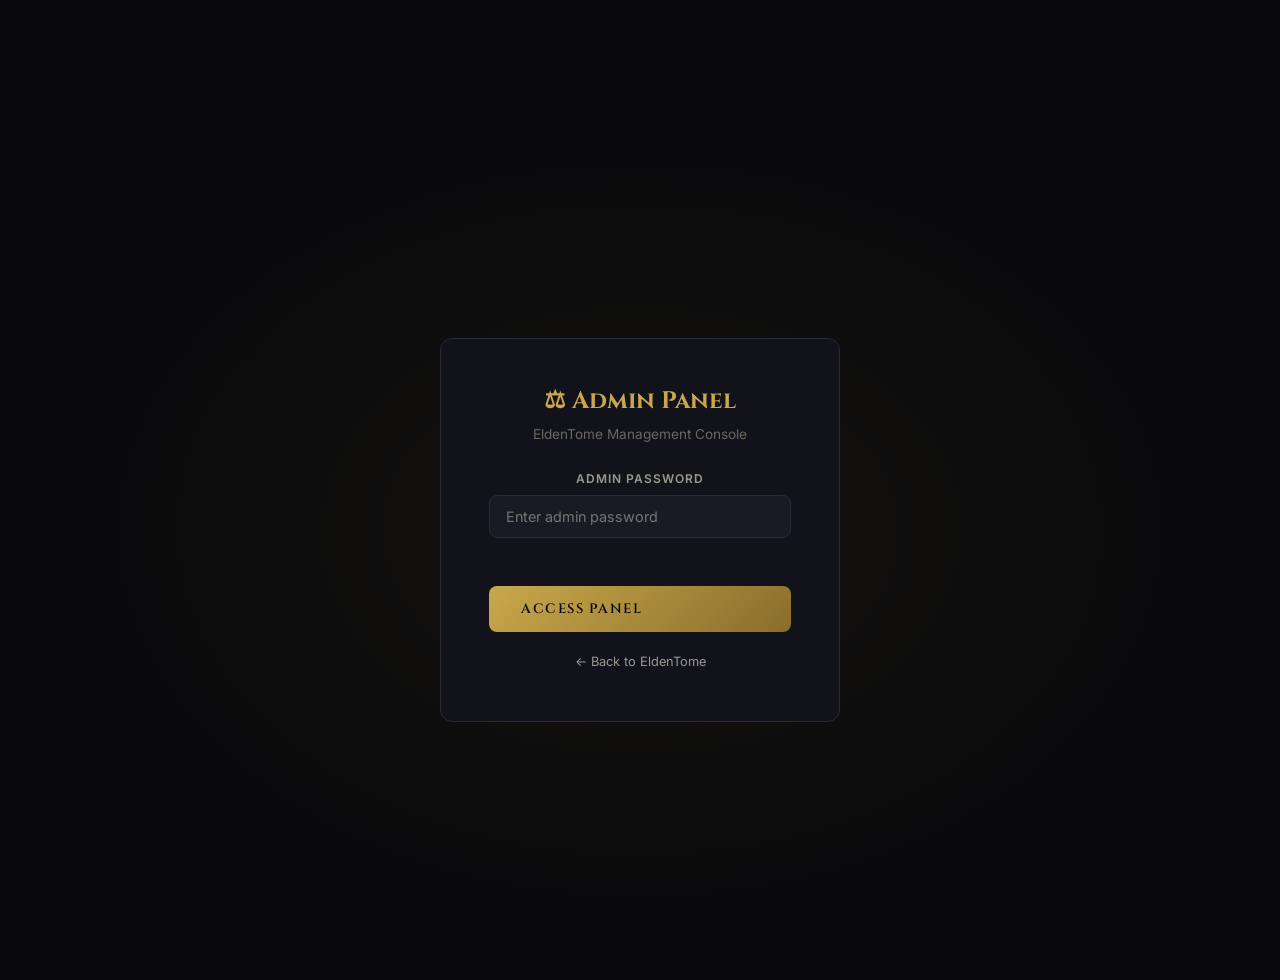
<file: admin.html>
<!DOCTYPE html>
<html lang="en">
<head>
    <meta charset="UTF-8">
    <meta name="viewport" content="width=device-width, initial-scale=1.0">
    <title>Admin — EldenTome</title>
    <link rel="stylesheet" href="style.css">
    <link href="https://fonts.googleapis.com/css2?family=Cinzel:wght@400;600;700;900&family=Inter:wght@300;400;500;600&display=swap" rel="stylesheet">
    <style>
        /* Admin-specific styles */
        .admin-body { padding-top: 80px; }
        .admin-login {
            min-height: 100vh;
            display: flex;
            align-items: center;
            justify-content: center;
            background: radial-gradient(ellipse at 50% 50%, rgba(201,168,76,0.06) 0%, transparent 60%), var(--dark);
        }
        .admin-login-box {
            background: var(--dark-card);
            border: 1px solid var(--dark-border);
            border-radius: var(--radius-lg);
            padding: 48px;
            max-width: 400px;
            width: 90%;
            text-align: center;
        }
        .admin-login-box h2 {
            font-size: 1.5rem;
            color: var(--gold);
            margin-bottom: 8px;
        }
        .admin-login-box p {
            font-size: 0.85rem;
            color: var(--text-dim);
            margin-bottom: 24px;
        }
        .admin-login-box .back-link {
            display: inline-block;
            margin-top: 20px;
            font-size: 0.8rem;
            color: var(--text-muted);
        }
        .admin-login-box .back-link:hover { color: var(--gold); }

        /* Admin dashboard */
        .admin-dashboard { display: none; }
        .admin-dashboard.active { display: block; }
        .admin-header {
            padding: 24px 0;
            border-bottom: 1px solid var(--dark-border);
            margin-bottom: 32px;
        }
        .admin-header h1 {
            font-size: 1.8rem;
            color: var(--gold);
        }
        .admin-header .admin-back {
            font-size: 0.85rem;
            color: var(--text-muted);
            margin-top: 8px;
        }
        .admin-header .admin-back a { color: var(--gold); }

        /* Stats cards */
        .admin-stats {
            display: grid;
            grid-template-columns: repeat(4, 1fr);
            gap: 16px;
            margin-bottom: 40px;
        }
        .admin-stat-card {
            background: var(--dark-surface);
            border: 1px solid var(--dark-border);
            border-radius: var(--radius-lg);
            padding: 24px;
            text-align: center;
        }
        .admin-stat-card .stat-val {
            font-family: 'Cinzel', serif;
            font-size: 2.5rem;
            font-weight: 700;
            color: var(--gold);
        }
        .admin-stat-card .stat-label {
            font-size: 0.75rem;
            color: var(--text-dim);
            text-transform: uppercase;
            letter-spacing: 1px;
            margin-top: 4px;
        }

        /* Admin tabs */
        .admin-tabs {
            display: flex;
            gap: 8px;
            margin-bottom: 24px;
            flex-wrap: wrap;
        }
        .admin-tab-btn {
            padding: 10px 20px;
            background: var(--dark-surface);
            border: 1px solid var(--dark-border);
            border-radius: var(--radius);
            color: var(--text-muted);
            font-size: 0.8rem;
            font-weight: 600;
            cursor: pointer;
            transition: all var(--transition);
        }
        .admin-tab-btn:hover, .admin-tab-btn.active {
            border-color: var(--gold);
            color: var(--gold);
            background: rgba(201,168,76,0.08);
        }
        .admin-tab-content { display: none; }
        .admin-tab-content.active { display: block; }

        /* Tables */
        .admin-table {
            width: 100%;
            border-collapse: collapse;
            background: var(--dark-surface);
            border: 1px solid var(--dark-border);
            border-radius: var(--radius-lg);
            overflow: hidden;
        }
        .admin-table th {
            background: var(--dark-card);
            padding: 12px 16px;
            text-align: left;
            font-size: 0.7rem;
            font-weight: 600;
            color: var(--gold);
            text-transform: uppercase;
            letter-spacing: 1px;
            border-bottom: 1px solid var(--dark-border);
        }
        .admin-table td {
            padding: 12px 16px;
            font-size: 0.82rem;
            color: var(--text-muted);
            border-bottom: 1px solid var(--dark-border);
            vertical-align: middle;
        }
        .admin-table tr:last-child td { border-bottom: none; }
        .admin-table tr:hover td { background: rgba(201,168,76,0.03); }
        .admin-table .actions { white-space: nowrap; }
        .admin-table .actions button {
            padding: 4px 10px;
            font-size: 0.7rem;
            border-radius: var(--radius);
            border: 1px solid var(--dark-border);
            background: var(--dark-card);
            color: var(--text-muted);
            cursor: pointer;
            margin-right: 4px;
            transition: all var(--transition);
        }
        .admin-table .actions button:hover { border-color: var(--gold); color: var(--gold); }
        .admin-table .actions button.danger:hover { border-color: #e57373; color: #e57373; }
        .admin-table .badge {
            display: inline-block;
            padding: 2px 8px;
            border-radius: 10px;
            font-size: 0.65rem;
            font-weight: 600;
            text-transform: uppercase;
        }
        .badge-banned { background: rgba(229,115,115,0.2); color: #e57373; }
        .badge-active { background: rgba(76,175,80,0.2); color: #4caf50; }
        .badge-resolved { background: rgba(76,175,80,0.2); color: #4caf50; }
        .badge-pending { background: rgba(255,152,0,0.2); color: #ff9800; }

        /* Admin form */
        .admin-form-row {
            display: grid;
            grid-template-columns: 1fr 1fr;
            gap: 12px;
        }

        /* Empty state */
        .admin-empty {
            text-align: center;
            padding: 40px;
            color: var(--text-dim);
            font-size: 0.9rem;
        }

        /* Responsive */
        @media (max-width: 768px) {
            .admin-stats { grid-template-columns: repeat(2, 1fr); }
            .admin-table { font-size: 0.75rem; }
            .admin-table th, .admin-table td { padding: 8px 10px; }
            .admin-form-row { grid-template-columns: 1fr; }
        }
        @media (max-width: 480px) {
            .admin-stats { grid-template-columns: 1fr; }
        }
    </style>
</head>
<body class="admin-body">

    <!-- Admin Login -->
    <div class="admin-login" id="adminLogin">
        <div class="admin-login-box">
            <h2>&#9878; Admin Panel</h2>
            <p>EldenTome Management Console</p>
            <div class="form-group">
                <label>Admin Password</label>
                <input type="password" id="adminPassword" placeholder="Enter admin password" onkeypress="if(event.key==='Enter')adminSignIn()">
            </div>
            <div class="form-error" id="adminError"></div>
            <button class="btn btn-primary" style="width:100%;" onclick="adminSignIn()">Access Panel</button>
            <a href="index.html" class="back-link">&larr; Back to EldenTome</a>
        </div>
    </div>

    <!-- Admin Dashboard -->
    <div class="admin-dashboard" id="adminDashboard">
        <nav class="navbar" style="background:var(--dark-card);border-bottom:1px solid var(--dark-border);">
            <div class="nav-container">
                <a href="index.html" class="nav-logo">&#9878; EldenTome Admin</a>
                <div style="display:flex;gap:12px;align-items:center;">
                    <a href="index.html" class="btn btn-sm btn-outline">View Site</a>
                    <button class="btn btn-sm" onclick="adminSignOut()" style="background:var(--dark-surface);color:var(--text-muted);border:1px solid var(--dark-border);">Sign Out</button>
                </div>
            </div>
        </nav>

        <div class="container" style="padding-top:24px;">
            <div class="admin-header">
                <h1>Dashboard</h1>
                <p class="admin-back"><a href="index.html">&larr; EldenTome</a> &middot; Management Console</p>
            </div>

            <!-- Stats -->
            <div class="admin-stats">
                <div class="admin-stat-card">
                    <div class="stat-val" id="statUsers">0</div>
                    <div class="stat-label">Registered Users</div>
                </div>
                <div class="admin-stat-card">
                    <div class="stat-val" id="statGuides">0</div>
                    <div class="stat-label">Community Guides</div>
                </div>
                <div class="admin-stat-card">
                    <div class="stat-val" id="statComments">0</div>
                    <div class="stat-label">Comments</div>
                </div>
                <div class="admin-stat-card">
                    <div class="stat-val" id="statFeedback">0</div>
                    <div class="stat-label">Feedback</div>
                </div>
            </div>

            <!-- Admin Tabs -->
            <div class="admin-tabs">
                <button class="admin-tab-btn active" onclick="switchAdminTab('users')">Users</button>
                <button class="admin-tab-btn" onclick="switchAdminTab('guides')">Guides</button>
                <button class="admin-tab-btn" onclick="switchAdminTab('comments')">Comments</button>
                <button class="admin-tab-btn" onclick="switchAdminTab('feedback')">Feedback</button>
            </div>

            <!-- Users Tab -->
            <div class="admin-tab-content active" id="adminTab-users">
                <table class="admin-table" id="usersTable">
                    <thead>
                        <tr>
                            <th>Nickname</th>
                            <th>Email</th>
                            <th>Status</th>
                            <th>Joined</th>
                            <th class="actions">Actions</th>
                        </tr>
                    </thead>
                    <tbody id="usersBody"></tbody>
                </table>
                <div class="admin-empty" id="usersEmpty">No registered users yet.</div>
            </div>

            <!-- Guides Tab -->
            <div class="admin-tab-content" id="adminTab-guides">
                <table class="admin-table" id="guidesTable">
                    <thead>
                        <tr>
                            <th>Title</th>
                            <th>Author</th>
                            <th>Category</th>
                            <th>Date</th>
                            <th class="actions">Actions</th>
                        </tr>
                    </thead>
                    <tbody id="guidesBody"></tbody>
                </table>
                <div class="admin-empty" id="guidesEmpty">No community guides yet.</div>
            </div>

            <!-- Comments Tab -->
            <div class="admin-tab-content" id="adminTab-comments">
                <table class="admin-table" id="commentsTable">
                    <thead>
                        <tr>
                            <th>Author</th>
                            <th>Content</th>
                            <th>Date</th>
                            <th class="actions">Actions</th>
                        </tr>
                    </thead>
                    <tbody id="commentsBody"></tbody>
                </table>
                <div class="admin-empty" id="commentsEmpty">No comments yet.</div>
            </div>

            <!-- Feedback Tab -->
            <div class="admin-tab-content" id="adminTab-feedback">
                <table class="admin-table" id="feedbackTable">
                    <thead>
                        <tr>
                            <th>Name</th>
                            <th>Category</th>
                            <th>Message</th>
                            <th>Status</th>
                            <th class="actions">Actions</th>
                        </tr>
                    </thead>
                    <tbody id="feedbackBody"></tbody>
                </table>
                <div class="admin-empty" id="feedbackEmpty">No feedback yet.</div>
            </div>
        </div>
    </div>

    <script src="firebase-config.js"></script>
    <script>
        // ========== ADMIN AUTH ==========
        const ADMIN_PASSWORD = 'admin123';

        function adminSignIn() {
            const pw = document.getElementById('adminPassword').value;
            if (pw === ADMIN_PASSWORD) {
                sessionStorage.setItem('et_admin', 'true');
                showDashboard();
            } else {
                document.getElementById('adminError').textContent = 'Incorrect password.';
            }
        }

        function adminSignOut() {
            sessionStorage.removeItem('et_admin');
            location.reload();
        }

        function showDashboard() {
            document.getElementById('adminLogin').style.display = 'none';
            document.getElementById('adminDashboard').classList.add('active');
            loadAdminData();
        }

        // Check session on load
        if (sessionStorage.getItem('et_admin') === 'true') {
            showDashboard();
        }

        // ========== ADMIN TABS ==========
        function switchAdminTab(tab) {
            document.querySelectorAll('.admin-tab-btn').forEach(b => b.classList.remove('active'));
            document.querySelectorAll('.admin-tab-content').forEach(c => c.classList.remove('active'));
            event.target.classList.add('active');
            document.getElementById('adminTab-' + tab).classList.add('active');
        }

        // ========== LOAD DATA ==========
        function loadAdminData() {
            loadUsers();
            loadAdminGuides();
            loadAdminComments();
            loadAdminFeedback();
        }

        function loadUsers() {
            const users = LocalDB.getUsers();
            document.getElementById('statUsers').textContent = users.length;
            const body = document.getElementById('usersBody');
            const empty = document.getElementById('usersEmpty');
            if (!users.length) { empty.style.display = 'block'; return; }
            empty.style.display = 'none';
            body.innerHTML = users.map(u => `
                <tr>
                    <td>${esc(u.nickname)}</td>
                    <td>${esc(u.email)}</td>
                    <td>${u.banned ? '<span class="badge badge-banned">Banned</span>' : '<span class="badge badge-active">Active</span>'}</td>
                    <td>${u.createdAt ? timeAgo(new Date(u.createdAt)) : 'unknown'}</td>
                    <td class="actions">
                        <button onclick="toggleBan('${u.id}')">${u.banned ? 'Unban' : 'Ban'}</button>
                        <button class="danger" onclick="deleteUser('${u.id}')">Delete</button>
                    </td>
                </tr>`).join('');
        }

        function loadAdminGuides() {
            const guides = LocalDB.getGuides();
            document.getElementById('statGuides').textContent = guides.length;
            const body = document.getElementById('guidesBody');
            const empty = document.getElementById('guidesEmpty');
            if (!guides.length) { empty.style.display = 'block'; return; }
            empty.style.display = 'none';
            body.innerHTML = guides.map(g => `
                <tr>
                    <td style="max-width:250px;overflow:hidden;text-overflow:ellipsis;white-space:nowrap;" title="${esc(g.title)}">${esc(g.title)}</td>
                    <td>${esc(g.author)}</td>
                    <td><span class="badge" style="background:rgba(201,168,76,0.15);color:var(--gold);">${esc(g.category||'tips')}</span></td>
                    <td>${g.createdAt ? timeAgo(new Date(g.createdAt)) : '-'}</td>
                    <td class="actions">
                        <button class="danger" onclick="deleteGuide('${g.id}')">Delete</button>
                    </td>
                </tr>`).join('');
        }

        function loadAdminComments() {
            const comments = LocalDB.getComments();
            document.getElementById('statComments').textContent = comments.length;
            const body = document.getElementById('commentsBody');
            const empty = document.getElementById('commentsEmpty');
            if (!comments.length) { empty.style.display = 'block'; return; }
            empty.style.display = 'none';
            body.innerHTML = comments.slice(0, 100).map(c => `
                <tr>
                    <td>${esc(c.author)}</td>
                    <td style="max-width:300px;overflow:hidden;text-overflow:ellipsis;white-space:nowrap;" title="${esc(c.text)}">${esc(c.text.substring(0, 80))}${c.text.length > 80 ? '...' : ''}</td>
                    <td>${c.createdAt ? timeAgo(new Date(c.createdAt)) : '-'}</td>
                    <td class="actions">
                        <button class="danger" onclick="deleteAdminComment('${c.id}')">Delete</button>
                    </td>
                </tr>`).join('');
        }

        function loadAdminFeedback() {
            const feedbacks = LocalDB.getFeedback();
            document.getElementById('statFeedback').textContent = feedbacks.length;
            const body = document.getElementById('feedbackBody');
            const empty = document.getElementById('feedbackEmpty');
            if (!feedbacks.length) { empty.style.display = 'block'; return; }
            empty.style.display = 'none';
            body.innerHTML = feedbacks.map(f => `
                <tr>
                    <td>${esc(f.name)}</td>
                    <td><span class="badge" style="background:rgba(100,181,246,0.15);color:#64b5f6;">${esc(f.category)}</span></td>
                    <td style="max-width:300px;">${esc(f.message.substring(0, 100))}${f.message.length > 100 ? '...' : ''}</td>
                    <td>${f.resolved ? '<span class="badge badge-resolved">Resolved</span>' : '<span class="badge badge-pending">Pending</span>'}</td>
                    <td class="actions">
                        <button onclick="resolveFeedback('${f.id}')">${f.resolved ? 'Reopen' : 'Resolve'}</button>
                        <button class="danger" onclick="deleteFeedback('${f.id}')">Delete</button>
                    </td>
                </tr>`).join('');
        }

        // ========== ACTIONS ==========
        function toggleBan(userId) {
            const users = LocalDB.getUsers();
            const u = users.find(x => x.id === userId);
            if (u) { u.banned = !u.banned; LocalDB.set('users', users); }
            loadUsers();
        }
        function deleteUser(userId) {
            if (!confirm('Delete this user?')) return;
            LocalDB.deleteUser(userId);
            loadUsers();
        }
        function deleteGuide(id) {
            if (!confirm('Delete this guide?')) return;
            LocalDB.deleteGuide(id);
            loadAdminGuides();
        }
        function deleteAdminComment(id) {
            if (!confirm('Delete this comment?')) return;
            LocalDB.deleteComment(id);
            loadAdminComments();
        }
        function resolveFeedback(id) {
            LocalDB.markResolved(id);
            loadAdminFeedback();
        }
        function deleteFeedback(id) {
            if (!confirm('Delete this feedback?')) return;
            LocalDB.deleteFeedback(id);
            loadAdminFeedback();
        }

        // ========== UTILS ==========
        function esc(str) {
            if (!str) return '';
            const d = document.createElement('div');
            d.textContent = str;
            return d.innerHTML;
        }
        function timeAgo(date) {
            const s = Math.floor((Date.now() - date) / 1000);
            if (s < 60) return 'just now';
            const m = Math.floor(s / 60); if (m < 60) return m + 'm ago';
            const h = Math.floor(m / 60); if (h < 24) return h + 'h ago';
            const d = Math.floor(h / 24); if (d < 30) return d + 'd ago';
            return Math.floor(d / 30) + 'mo ago';
        }
    </script>
</body>
</html>
</file>
<file: style.css>
/* ============================================
   ELDENTOME — Elden Ring Guide Website
   Complete Stylesheet v2
   ============================================ */

/* ---------- Reset & Base ---------- */
*, *::before, *::after {
    margin: 0;
    padding: 0;
    box-sizing: border-box;
}

:root {
    --gold: #c9a84c;
    --gold-light: #e8d48b;
    --gold-dark: #8a6d2b;
    --dark: #0a0a0c;
    --dark-card: #12121a;
    --dark-surface: #1a1a24;
    --dark-border: #2a2a3a;
    --text: #e8e6e1;
    --text-muted: #9a9890;
    --text-dim: #6a6860;
    --accent-red: #8b2020;
    --accent-blue: #2a4a6a;
    --accent-green: #2a6a3a;
    --accent-purple: #6a2a7a;
    --radius: 8px;
    --radius-lg: 12px;
    --shadow: 0 4px 24px rgba(0,0,0,0.4);
    --transition: 0.3s ease;
}

html { scroll-behavior: smooth; font-size: 16px; }

body {
    font-family: 'Inter', -apple-system, BlinkMacSystemFont, sans-serif;
    background: var(--dark);
    color: var(--text);
    line-height: 1.6;
    overflow-x: hidden;
}

h1, h2, h3, h4, h5, h6 {
    font-family: 'Cinzel', Georgia, serif;
    font-weight: 700;
    line-height: 1.2;
}

a { text-decoration: none; color: inherit; transition: color var(--transition); }
img { max-width: 100%; display: block; }

.container {
    width: 100%;
    max-width: 1200px;
    margin: 0 auto;
    padding: 0 24px;
}

/* ---------- Tab System ---------- */
.tab-panel { display: none; }
.tab-panel.active { display: block; }

/* ---------- Navbar ---------- */
.navbar {
    position: fixed;
    top: 0; left: 0; right: 0;
    z-index: 1000;
    padding: 12px 0;
    transition: all var(--transition);
    background: transparent;
}
.navbar.scrolled {
    background: rgba(10,10,12,0.97);
    backdrop-filter: blur(12px);
    padding: 8px 0;
    border-bottom: 1px solid var(--dark-border);
}
.nav-container {
    max-width: 1200px;
    margin: 0 auto;
    padding: 0 24px;
    display: flex;
    align-items: center;
    justify-content: space-between;
}
.nav-logo {
    font-family: 'Cinzel', serif;
    font-size: 1.3rem;
    font-weight: 700;
    color: var(--gold);
    display: flex;
    align-items: center;
    gap: 8px;
}
.nav-logo:hover { color: var(--gold-light); }
.logo-icon { font-size: 1.5rem; }

.nav-links {
    display: flex;
    align-items: center;
    gap: 4px;
    list-style: none;
    flex-wrap: wrap;
    justify-content: flex-end;
}
.nav-link {
    font-size: 0.72rem;
    font-weight: 500;
    color: var(--text-muted);
    letter-spacing: 0.5px;
    text-transform: uppercase;
    padding: 6px 10px;
    border-radius: var(--radius);
    transition: all var(--transition);
    white-space: nowrap;
}
.nav-link:hover, .nav-link.active {
    color: var(--gold);
    background: rgba(201,168,76,0.08);
}

.nav-toggle {
    display: none;
    flex-direction: column;
    gap: 5px;
    background: none;
    border: none;
    cursor: pointer;
    padding: 4px;
}
.nav-toggle span {
    display: block;
    width: 24px;
    height: 2px;
    background: var(--text);
    transition: var(--transition);
}

/* ---------- Hero ---------- */
.hero {
    position: relative;
    min-height: 100vh;
    display: flex;
    align-items: center;
    justify-content: center;
    text-align: center;
    overflow: hidden;
}

/* Video background */
.hero-video {
    position: absolute;
    top: 50%;
    left: 50%;
    min-width: 100%;
    min-height: 100%;
    width: auto;
    height: auto;
    transform: translate(-50%, -50%);
    object-fit: cover;
    z-index: 0;
}

/* Fallback gradient when no video or video hasn't loaded */
.hero.no-video {
    background:
        radial-gradient(ellipse at 50% 30%, rgba(201,168,76,0.08) 0%, transparent 60%),
        radial-gradient(ellipse at 80% 80%, rgba(139,32,32,0.06) 0%, transparent 50%),
        linear-gradient(180deg, #0a0a0c 0%, #12121a 50%, #0a0a0c 100%);
}
.hero.no-video::before {
    content: '';
    position: absolute;
    inset: 0;
    background-image:
        radial-gradient(1px 1px at 20% 30%, rgba(201,168,76,0.3), transparent),
        radial-gradient(1px 1px at 40% 70%, rgba(201,168,76,0.2), transparent),
        radial-gradient(1px 1px at 60% 20%, rgba(201,168,76,0.25), transparent),
        radial-gradient(1px 1px at 80% 60%, rgba(201,168,76,0.2), transparent),
        radial-gradient(1.5px 1.5px at 10% 80%, rgba(201,168,76,0.15), transparent),
        radial-gradient(1px 1px at 90% 40%, rgba(201,168,76,0.2), transparent),
        radial-gradient(1px 1px at 50% 50%, rgba(201,168,76,0.15), transparent);
    animation: shimmer 8s ease-in-out infinite alternate;
}

/* Dark overlay on video */
.hero-overlay {
    position: absolute;
    inset: 0;
    background:
        radial-gradient(ellipse at center, rgba(10,10,12,0.4) 0%, rgba(10,10,12,0.75) 100%);
    z-index: 1;
}

/* Floating particles */
.hero-particles {
    position: absolute;
    inset: 0;
    z-index: 1;
    pointer-events: none;
    overflow: hidden;
}
.particle {
    position: absolute;
    width: 2px;
    height: 2px;
    background: var(--gold);
    border-radius: 50%;
    opacity: 0;
    animation: particleFloat linear infinite;
}
@keyframes particleFloat {
    0% { opacity: 0; transform: translateY(100vh) scale(0); }
    10% { opacity: 1; }
    90% { opacity: 1; }
    100% { opacity: 0; transform: translateY(-10vh) scale(1); }
}

.hero-content {
    position: relative;
    z-index: 2;
    max-width: 900px;
    padding: 0 24px;
}
.hero-subtitle {
    font-family: 'Cinzel', serif;
    font-size: 0.9rem;
    letter-spacing: 6px;
    text-transform: uppercase;
    color: var(--gold);
    margin-bottom: 20px;
    text-shadow: 0 2px 20px rgba(0,0,0,0.5);
}
.hero-title {
    font-size: clamp(4rem, 12vw, 10rem);
    font-weight: 900;
    margin-bottom: 24px;
    text-shadow: 0 4px 40px rgba(0,0,0,0.6);
    letter-spacing: 2px;
}
.hero-title span {
    background: linear-gradient(180deg, #e8d48b 0%, #c9a84c 50%, #8a6d2b 100%);
    -webkit-background-clip: text;
    -webkit-text-fill-color: transparent;
    background-clip: text;
}
.hero-desc {
    font-size: 1.15rem;
    color: rgba(232,230,225,0.85);
    margin-bottom: 40px;
    max-width: 600px;
    margin-left: auto;
    margin-right: auto;
    text-shadow: 0 2px 12px rgba(0,0,0,0.6);
    line-height: 1.7;
}
.hero-actions { display: flex; gap: 16px; justify-content: center; flex-wrap: wrap; }

.hero-scroll-hint {
    position: absolute;
    bottom: 40px;
    left: 50%;
    transform: translateX(-50%);
    display: flex;
    flex-direction: column;
    align-items: center;
    gap: 8px;
    color: rgba(232,230,225,0.5);
    font-size: 0.75rem;
    letter-spacing: 2px;
    text-transform: uppercase;
    z-index: 2;
    text-shadow: 0 2px 8px rgba(0,0,0,0.5);
}
.scroll-arrow {
    width: 20px; height: 20px;
    border-right: 2px solid rgba(232,230,225,0.5);
    border-bottom: 2px solid rgba(232,230,225,0.5);
    transform: rotate(45deg);
    animation: bounce 2s ease-in-out infinite;
}
@keyframes bounce {
    0%,100%{transform:rotate(45deg) translateY(0)}
    50%{transform:rotate(45deg) translateY(8px)}
}

/* Hero entrance animations */
.hero-content {
    animation: heroFadeIn 1.2s ease-out forwards;
}
.hero-subtitle {
    animation: heroFadeUp 1s ease-out 0.2s both;
}
.hero-title {
    animation: heroFadeUp 1s ease-out 0.4s both;
}
.hero-desc {
    animation: heroFadeUp 1s ease-out 0.6s both;
}
.hero-actions {
    animation: heroFadeUp 1s ease-out 0.8s both;
}
@keyframes heroFadeIn {
    from { opacity: 0; }
    to { opacity: 1; }
}
@keyframes heroFadeUp {
    from { opacity: 0; transform: translateY(30px); }
    to { opacity: 1; transform: translateY(0); }
}

/* ---------- Buttons ---------- */
.btn {
    display: inline-flex;
    align-items: center;
    gap: 8px;
    padding: 14px 32px;
    font-family: 'Cinzel', serif;
    font-size: 0.85rem;
    font-weight: 600;
    letter-spacing: 1.5px;
    text-transform: uppercase;
    border-radius: var(--radius);
    border: none;
    cursor: pointer;
    transition: all var(--transition);
}
.btn-primary {
    background: linear-gradient(135deg, var(--gold), var(--gold-dark));
    color: var(--dark);
}
.btn-primary:hover {
    background: linear-gradient(135deg, var(--gold-light), var(--gold));
    transform: translateY(-2px);
    box-shadow: 0 8px 30px rgba(201,168,76,0.3);
}
.btn-outline {
    background: transparent;
    color: var(--text);
    border: 1px solid var(--dark-border);
}
.btn-outline:hover {
    border-color: var(--gold);
    color: var(--gold);
    transform: translateY(-2px);
}
.btn-sm { padding: 10px 24px; font-size: 0.75rem; letter-spacing: 1px; }

/* ---------- Stats Bar ---------- */
.stats-bar {
    background: var(--dark-card);
    border-top: 1px solid var(--dark-border);
    border-bottom: 1px solid var(--dark-border);
    padding: 32px 0;
}
.stats-bar .container {
    display: grid;
    grid-template-columns: repeat(4,1fr);
    gap: 24px;
    text-align: center;
}
.stat-number {
    display: block;
    font-family: 'Cinzel', serif;
    font-size: 2rem;
    font-weight: 700;
    color: var(--gold);
}
.stat-label {
    display: block;
    font-size: 0.8rem;
    color: var(--text-dim);
    text-transform: uppercase;
    letter-spacing: 1px;
    margin-top: 4px;
}

/* ---------- Sections ---------- */
.section { padding: 80px 0; }
.section-header { text-align: center; margin-bottom: 60px; }
.section-tag {
    display: inline-block;
    font-family: 'Cinzel', serif;
    font-size: 0.7rem;
    font-weight: 600;
    letter-spacing: 4px;
    text-transform: uppercase;
    color: var(--gold);
    border: 1px solid var(--gold-dark);
    padding: 6px 16px;
    border-radius: 20px;
    margin-bottom: 16px;
}
.section-header h2 { font-size: 2.5rem; margin-bottom: 12px; }
.section-header p { font-size: 1rem; color: var(--text-muted); max-width: 560px; margin: 0 auto; }

/* ---------- Page Hero (sub-pages) ---------- */
.page-hero {
    padding: 140px 0 60px;
    text-align: center;
    background: radial-gradient(ellipse at 50% 0%, rgba(201,168,76,0.06) 0%, transparent 60%), var(--dark);
    border-bottom: 1px solid var(--dark-border);
}
.page-hero h1 { font-size: 2.5rem; }

/* ---------- Navigation Cards (Home) ---------- */
.nav-cards {
    display: grid;
    grid-template-columns: repeat(4, 1fr);
    gap: 20px;
}
.nav-card {
    background: var(--dark-surface);
    border: 1px solid var(--dark-border);
    border-radius: var(--radius-lg);
    padding: 28px;
    transition: all var(--transition);
    display: flex;
    flex-direction: column;
    align-items: flex-start;
}
.nav-card:hover {
    transform: translateY(-4px);
    border-color: var(--gold-dark);
    box-shadow: 0 12px 40px rgba(201,168,76,0.1);
}
.nav-card-icon {
    width: 52px;
    height: 52px;
    border-radius: var(--radius);
    display: flex;
    align-items: center;
    justify-content: center;
    font-size: 1.5rem;
    margin-bottom: 16px;
}
.nav-card h3 {
    font-size: 1.05rem;
    margin-bottom: 8px;
    color: var(--text);
}
.nav-card p {
    font-size: 0.82rem;
    color: var(--text-muted);
    line-height: 1.5;
}

/* ========== CLASSES ========== */
.classes-intro {
    max-width: 800px;
    margin: 0 auto 48px;
    background: var(--dark-surface);
    border: 1px solid var(--dark-border);
    border-radius: var(--radius-lg);
    padding: 28px;
    font-size: 0.9rem;
    color: var(--text-muted);
    line-height: 1.8;
}
.classes-intro strong { color: var(--gold); }
.class-grid {
    display: grid;
    grid-template-columns: repeat(2, 1fr);
    gap: 24px;
}
.class-card {
    background: var(--dark-surface);
    border: 1px solid var(--dark-border);
    border-radius: var(--radius-lg);
    padding: 28px;
    transition: all var(--transition);
    position: relative;
}
.class-card:hover {
    transform: translateY(-4px);
    border-color: var(--gold-dark);
}
.class-card.popular {
    border-color: var(--gold-dark);
    box-shadow: 0 0 20px rgba(201,168,76,0.08);
}
.class-pop-badge {
    position: absolute;
    top: 16px;
    right: 16px;
    font-size: 0.65rem;
    font-weight: 700;
    letter-spacing: 1px;
    text-transform: uppercase;
    padding: 4px 12px;
    border-radius: 12px;
    background: rgba(201,168,76,0.15);
    color: var(--gold);
    border: 1px solid var(--gold-dark);
}
.class-header {
    display: flex;
    align-items: center;
    gap: 16px;
    margin-bottom: 16px;
}
.class-icon {
    width: 48px;
    height: 48px;
    border-radius: var(--radius);
    background: var(--dark);
    display: flex;
    align-items: center;
    justify-content: center;
    font-size: 1.4rem;
}
.class-header h3 { font-size: 1.2rem; color: var(--text); }
.class-level { font-size: 0.8rem; color: var(--text-dim); }

.class-pickrate {
    margin-bottom: 20px;
    padding: 16px;
    background: var(--dark);
    border-radius: var(--radius);
}
.pickrate-label {
    font-size: 0.7rem;
    color: var(--text-dim);
    text-transform: uppercase;
    letter-spacing: 1px;
}
.pickrate-value {
    font-family: 'Cinzel', serif;
    font-size: 1.8rem;
    font-weight: 700;
    color: var(--gold);
}
.pickrate-bar {
    height: 6px;
    background: var(--dark-border);
    border-radius: 3px;
    margin-top: 8px;
    overflow: hidden;
}
.pickrate-fill {
    height: 100%;
    background: linear-gradient(90deg, var(--gold-dark), var(--gold));
    border-radius: 3px;
}

.class-stats-preview {
    display: flex;
    gap: 8px;
    flex-wrap: wrap;
    margin-bottom: 16px;
}
.mini-stat {
    font-size: 0.75rem;
    padding: 6px 12px;
    background: var(--dark);
    border: 1px solid var(--dark-border);
    border-radius: var(--radius);
    color: var(--text-muted);
}
.mini-stat span {
    color: var(--text-dim);
    margin-right: 4px;
}

.class-pros-cons {
    display: grid;
    grid-template-columns: 1fr 1fr;
    gap: 12px;
    margin-bottom: 16px;
}
.class-pros, .class-cons {
    font-size: 0.78rem;
    padding: 12px;
    background: var(--dark);
    border-radius: var(--radius);
    line-height: 1.6;
    color: var(--text-muted);
}
.class-pros strong, .class-cons strong {
    display: block;
    margin-bottom: 4px;
    font-size: 0.7rem;
    text-transform: uppercase;
    letter-spacing: 1px;
}
.class-pros strong { color: #4caf50; }
.class-cons strong { color: #e57373; }

.class-verdict {
    font-size: 0.82rem;
    color: var(--text-muted);
    line-height: 1.6;
    padding: 12px;
    background: rgba(201,168,76,0.05);
    border-left: 3px solid var(--gold-dark);
    border-radius: 0 var(--radius) var(--radius) 0;
}
.class-verdict strong { color: var(--gold); }

.class-summary {
    margin-top: 48px;
    background: var(--dark-surface);
    border: 1px solid var(--dark-border);
    border-radius: var(--radius-lg);
    padding: 32px;
}
.class-summary h3 {
    font-size: 1.3rem;
    margin-bottom: 16px;
    color: var(--gold);
}
.class-summary p {
    font-size: 0.9rem;
    color: var(--text-muted);
    margin-bottom: 8px;
    line-height: 1.6;
}
.highlight {
    color: var(--gold);
    font-weight: 600;
}

/* ========== BOSS ORDER / TIMELINE ========== */
.boss-order-intro {
    max-width: 800px;
    margin: 0 auto 48px;
    background: var(--dark-surface);
    border: 1px solid var(--dark-border);
    border-radius: var(--radius-lg);
    padding: 28px;
    font-size: 0.9rem;
    color: var(--text-muted);
    line-height: 1.8;
}
.boss-timeline {
    max-width: 900px;
    margin: 0 auto;
}
.timeline-step {
    display: flex;
    gap: 24px;
    margin-bottom: 32px;
}
.timeline-marker {
    display: flex;
    flex-direction: column;
    align-items: center;
    flex-shrink: 0;
}
.timeline-num {
    width: 40px;
    height: 40px;
    border-radius: 50%;
    background: linear-gradient(135deg, var(--gold), var(--gold-dark));
    color: var(--dark);
    font-family: 'Cinzel', serif;
    font-weight: 700;
    font-size: 1.1rem;
    display: flex;
    align-items: center;
    justify-content: center;
    flex-shrink: 0;
}
.timeline-line {
    width: 2px;
    flex: 1;
    min-height: 32px;
    background: var(--dark-border);
}
.timeline-content {
    flex: 1;
    background: var(--dark-surface);
    border: 1px solid var(--dark-border);
    border-radius: var(--radius-lg);
    padding: 24px;
    transition: all var(--transition);
}
.timeline-content:hover {
    border-color: var(--gold-dark);
    transform: translateX(4px);
}
.timeline-header {
    display: flex;
    align-items: center;
    gap: 12px;
    margin-bottom: 12px;
    flex-wrap: wrap;
}
.timeline-difficulty {
    font-size: 0.65rem;
    font-weight: 700;
    letter-spacing: 1px;
    text-transform: uppercase;
    padding: 4px 12px;
    border-radius: 12px;
}
.timeline-difficulty.easy { background:rgba(76,175,80,0.15); color:#4caf50; }
.timeline-difficulty.medium { background:rgba(255,152,0,0.15); color:#ff9800; }
.timeline-difficulty.hard { background:rgba(244,67,54,0.15); color:#f44336; }
.timeline-difficulty.very-hard { background:rgba(156,39,176,0.15); color:#9c27b0; }
.timeline-header h3 { font-size: 1.15rem; color: var(--text); }
.timeline-location { font-size: 0.8rem; color: var(--text-dim); }
.timeline-desc { font-size: 0.85rem; color: var(--text-muted); margin-bottom: 12px; line-height: 1.7; }
.timeline-desc strong { color: var(--gold); }
.timeline-requirements { display: flex; gap: 8px; flex-wrap: wrap; }
.req-tag {
    font-size: 0.7rem;
    padding: 4px 10px;
    background: rgba(201,168,76,0.08);
    border: 1px solid rgba(201,168,76,0.2);
    border-radius: 12px;
    color: var(--gold);
}

/* ========== BOSS DETAIL TABS ========== */
.boss-tabs-nav {
    display: flex;
    gap: 8px;
    flex-wrap: wrap;
    justify-content: center;
    margin-bottom: 40px;
}
.boss-tab-btn {
    padding: 10px 20px;
    background: var(--dark-surface);
    border: 1px solid var(--dark-border);
    border-radius: var(--radius);
    color: var(--text-muted);
    font-family: 'Cinzel', serif;
    font-size: 0.8rem;
    font-weight: 600;
    cursor: pointer;
    transition: all var(--transition);
}
.boss-tab-btn:hover, .boss-tab-btn.active {
    border-color: var(--gold);
    color: var(--gold);
    background: rgba(201,168,76,0.08);
}
.boss-detail-content { display: none; }
.boss-detail-content.active { display: block; }
.boss-detail-header {
    text-align: center;
    margin-bottom: 40px;
}
.boss-detail-header h2 { font-size: 2rem; margin-bottom: 12px; }
.boss-detail-meta {
    display: flex;
    gap: 20px;
    justify-content: center;
    flex-wrap: wrap;
    font-size: 0.85rem;
    color: var(--text-muted);
}
.boss-detail-diff { color: var(--gold); font-weight: 600; }
.boss-detail-grid {
    display: grid;
    grid-template-columns: repeat(2, 1fr);
    gap: 24px;
}
.boss-detail-section {
    background: var(--dark-surface);
    border: 1px solid var(--dark-border);
    border-radius: var(--radius-lg);
    padding: 28px;
}
.boss-detail-section h3 {
    font-size: 1.05rem;
    color: var(--gold);
    margin-bottom: 12px;
}
.boss-detail-section p {
    font-size: 0.85rem;
    color: var(--text-muted);
    line-height: 1.7;
    margin-bottom: 12px;
}
.boss-detail-section p strong { color: var(--text); }
.boss-tip-list {
    list-style: none;
}
.boss-tip-list li {
    font-size: 0.82rem;
    color: var(--text-muted);
    padding: 8px 0;
    border-top: 1px solid var(--dark-border);
    line-height: 1.5;
}
.boss-tip-list li::before {
    content: '\2713 ';
    color: var(--gold);
    font-weight: bold;
    margin-right: 4px;
}
.boss-setup-grid {
    display: grid;
    gap: 8px;
}
.setup-item {
    display: flex;
    justify-content: space-between;
    align-items: baseline;
    font-size: 0.82rem;
    padding: 8px 0;
    border-top: 1px solid var(--dark-border);
}
.setup-label { color: var(--text-dim); text-transform: uppercase; letter-spacing: 1px; font-size: 0.7rem; }
.setup-value { color: var(--text-muted); text-align: right; }
.boss-key-takeaway {
    font-size: 0.88rem !important;
    color: var(--gold) !important;
    background: rgba(201,168,76,0.06);
    padding: 16px !important;
    border-radius: var(--radius);
    border-left: 3px solid var(--gold-dark);
    line-height: 1.7 !important;
}

/* ========== MECHANICS ========== */
.mechanics-grid {
    display: grid;
    grid-template-columns: repeat(2, 1fr);
    gap: 24px;
}
.mechanic-card {
    background: var(--dark-surface);
    border: 1px solid var(--dark-border);
    border-radius: var(--radius-lg);
    padding: 28px;
    transition: all var(--transition);
}
.mechanic-card:hover {
    border-color: var(--gold-dark);
    transform: translateY(-4px);
}
.mechanic-icon {
    font-size: 2rem;
    margin-bottom: 12px;
}
.mechanic-card h3 {
    font-size: 1.1rem;
    color: var(--text);
    margin-bottom: 8px;
}
.mechanic-card > p {
    font-size: 0.85rem;
    color: var(--text-muted);
    margin-bottom: 16px;
    line-height: 1.6;
}
.mechanic-card > p strong { color: var(--text); }
.mechanic-details h4 {
    font-size: 0.8rem;
    color: var(--gold);
    text-transform: uppercase;
    letter-spacing: 1px;
    margin-bottom: 8px;
}
.mechanic-details ul, .mechanic-details ol {
    padding-left: 20px;
}
.mechanic-details li {
    font-size: 0.82rem;
    color: var(--text-muted);
    padding: 4px 0;
    line-height: 1.5;
}
.mechanic-details li strong { color: var(--text); }
.mechanic-tip {
    background: rgba(201,168,76,0.06);
    border: 1px solid rgba(201,168,76,0.15);
    border-radius: var(--radius);
    padding: 16px 20px;
    font-size: 0.85rem;
    color: var(--gold);
    line-height: 1.6;
    margin-top: 24px;
    max-width: 1200px;
    margin-left: auto;
    margin-right: auto;
    display: block;
}
.mechanic-tip strong { color: var(--gold-light); }

/* ========== WARCRATS ========== */
.warcraft-intro {
    max-width: 800px;
    margin: 0 auto 48px;
    background: var(--dark-surface);
    border: 1px solid var(--dark-border);
    border-radius: var(--radius-lg);
    padding: 28px;
    font-size: 0.9rem;
    color: var(--text-muted);
    line-height: 1.8;
}
.warcraft-intro strong { color: var(--gold); }
.subsection-title {
    font-size: 1.4rem;
    color: var(--gold);
    margin: 48px 0 24px;
    text-align: center;
}
.affinity-grid {
    display: grid;
    grid-template-columns: repeat(4, 1fr);
    gap: 16px;
    margin-bottom: 48px;
}
.affinity-card {
    background: var(--dark-surface);
    border: 1px solid var(--dark-border);
    border-radius: var(--radius-lg);
    padding: 20px;
    transition: all var(--transition);
}
.affinity-card:hover { border-color: var(--gold-dark); transform: translateY(-3px); }
.affinity-card h3 {
    font-size: 0.95rem;
    color: var(--gold);
    margin-bottom: 8px;
}
.affinity-card p {
    font-size: 0.8rem;
    color: var(--text-muted);
    line-height: 1.5;
}
.aow-category { margin-bottom: 32px; }
.aow-category h3 {
    font-size: 1.1rem;
    color: var(--text);
    margin-bottom: 16px;
    padding-bottom: 8px;
    border-bottom: 1px solid var(--dark-border);
}
.aow-list { display: flex; flex-direction: column; gap: 12px; }
.aow-item {
    font-size: 0.85rem;
    color: var(--text-muted);
    line-height: 1.6;
    padding: 12px 16px;
    background: var(--dark-surface);
    border: 1px solid var(--dark-border);
    border-radius: var(--radius);
}
.aow-item strong { color: var(--gold); }
.aow-item em { color: var(--text-dim); }

/* ========== BUILDS ========== */
.builds-intro {
    max-width: 800px;
    margin: 0 auto 48px;
    text-align: center;
    font-size: 0.9rem;
    color: var(--text-muted);
}
.build-detail-list { display: flex; flex-direction: column; gap: 32px; }
.build-detail-card {
    background: var(--dark-surface);
    border: 1px solid var(--dark-border);
    border-radius: var(--radius-lg);
    padding: 32px;
    transition: all var(--transition);
    position: relative;
}
.build-detail-card:hover { border-color: var(--gold-dark); transform: translateY(-4px); }
.build-detail-badge {
    position: absolute;
    top: 20px;
    right: 20px;
    font-size: 0.65rem;
    font-weight: 700;
    letter-spacing: 2px;
    padding: 4px 12px;
    border-radius: 12px;
    color: #fff;
}
.build-detail-card h3 {
    font-size: 1.2rem;
    color: var(--text);
    margin-bottom: 12px;
    padding-right: 100px;
}
.build-detail-desc {
    font-size: 0.88rem;
    color: var(--text-muted);
    margin-bottom: 20px;
    line-height: 1.7;
}
.build-detail-desc strong { color: var(--gold); }
.build-target-stats {
    display: flex;
    gap: 12px;
    margin-bottom: 20px;
    flex-wrap: wrap;
}
.target-stat {
    background: var(--dark);
    border: 1px solid var(--dark-border);
    border-radius: var(--radius);
    padding: 10px 16px;
    text-align: center;
}
.target-stat span {
    display: block;
    font-size: 0.65rem;
    color: var(--text-dim);
    text-transform: uppercase;
    letter-spacing: 1px;
    margin-bottom: 2px;
}
.target-stat {
    font-family: 'Cinzel', serif;
    font-size: 1.2rem;
    font-weight: 700;
    color: var(--gold);
}
.build-equipment { margin-bottom: 20px; }
.build-equipment h4 {
    font-size: 0.8rem;
    color: var(--gold);
    text-transform: uppercase;
    letter-spacing: 1px;
    margin: 12px 0 6px;
}
.build-equipment p {
    font-size: 0.82rem;
    color: var(--text-muted);
    line-height: 1.5;
}
.build-playstyle h4 {
    font-size: 0.8rem;
    color: var(--gold);
    text-transform: uppercase;
    letter-spacing: 1px;
    margin-bottom: 6px;
}
.build-playstyle p {
    font-size: 0.85rem;
    color: var(--text-muted);
    line-height: 1.7;
    padding: 12px;
    background: var(--dark);
    border-radius: var(--radius);
}

/* ========== EARLY GAME ========== */
.early-game-intro {
    max-width: 800px;
    margin: 0 auto 48px;
    background: var(--dark-surface);
    border: 1px solid var(--dark-border);
    border-radius: var(--radius-lg);
    padding: 28px;
    font-size: 0.9rem;
    color: var(--text-muted);
    line-height: 1.8;
}
.early-game-intro strong { color: var(--gold); }
.early-game-steps { max-width: 900px; margin: 0 auto 48px; }
.step {
    display: flex;
    gap: 20px;
    margin-bottom: 24px;
}
.step-num {
    width: 36px;
    height: 36px;
    border-radius: 50%;
    background: linear-gradient(135deg, var(--gold), var(--gold-dark));
    color: var(--dark);
    font-family: 'Cinzel', serif;
    font-weight: 700;
    font-size: 1rem;
    display: flex;
    align-items: center;
    justify-content: center;
    flex-shrink: 0;
}
.step-content {
    flex: 1;
    background: var(--dark-surface);
    border: 1px solid var(--dark-border);
    border-radius: var(--radius-lg);
    padding: 24px;
}
.step-content h3 {
    font-size: 1.05rem;
    color: var(--text);
    margin-bottom: 12px;
}
.step-content p {
    font-size: 0.85rem;
    color: var(--text-muted);
    line-height: 1.7;
}
.step-content p strong { color: var(--gold); }
.essential-items-grid {
    display: grid;
    grid-template-columns: repeat(3, 1fr);
    gap: 12px;
    margin-top: 16px;
}
.essential-item {
    font-size: 0.78rem;
    color: var(--text-muted);
    padding: 12px;
    background: var(--dark);
    border-radius: var(--radius);
    line-height: 1.5;
}
.essential-item strong { color: var(--gold); display: block; margin-bottom: 4px; }
.essential-item em { color: var(--text-dim); display: block; margin-top: 4px; }

.early-game-cheats { max-width: 1000px; margin: 0 auto; }
.early-game-cheats h3 {
    font-size: 1.3rem;
    color: var(--gold);
    margin-bottom: 24px;
    text-align: center;
}
.cheat-grid {
    display: grid;
    grid-template-columns: repeat(3, 1fr);
    gap: 16px;
}
.cheat-item {
    background: var(--dark-surface);
    border: 1px solid var(--dark-border);
    border-radius: var(--radius-lg);
    padding: 20px;
    transition: all var(--transition);
}
.cheat-item:hover { border-color: var(--gold-dark); transform: translateY(-3px); }
.cheat-item strong {
    display: block;
    font-size: 0.9rem;
    color: var(--gold);
    margin-bottom: 8px;
}
.cheat-item p {
    font-size: 0.82rem;
    color: var(--text-muted);
    line-height: 1.5;
}

/* ========== STATS ========== */
.stats-grid {
    display: grid;
    grid-template-columns: repeat(2, 1fr);
    gap: 20px;
}
.stat-card {
    background: var(--dark-surface);
    border: 1px solid var(--dark-border);
    border-radius: var(--radius-lg);
    padding: 28px;
    transition: all var(--transition);
}
.stat-card:hover { border-color: var(--gold-dark); transform: translateY(-3px); }
.stat-card-icon {
    font-size: 2rem;
    margin-bottom: 12px;
}
.stat-card h3 {
    font-size: 1.1rem;
    color: var(--text);
    margin-bottom: 8px;
}
.stat-card > p {
    font-size: 0.85rem;
    color: var(--text-muted);
    margin-bottom: 16px;
    line-height: 1.6;
}
.stat-caps {
    font-size: 0.8rem;
    color: var(--gold);
    line-height: 1.6;
    padding: 12px;
    background: var(--dark);
    border-radius: var(--radius);
}
.stat-caps strong { color: var(--gold-light); }

.stats-summary {
    background: var(--dark-surface);
    border: 1px solid var(--dark-border);
    border-radius: var(--radius-lg);
    padding: 32px;
}
.stats-summary h3 {
    font-size: 1.3rem;
    color: var(--gold);
    margin-bottom: 16px;
}
.stats-summary p {
    font-size: 0.9rem;
    color: var(--text-muted);
    margin-bottom: 8px;
    line-height: 1.6;
}

/* ========== CTA Section ========== */
.cta-section {
    padding: 80px 0;
    background: radial-gradient(ellipse at 50% 50%, rgba(201,168,76,0.06) 0%, transparent 60%), var(--dark-card);
    text-align: center;
    border-top: 1px solid var(--dark-border);
}
.cta-section h2 { font-size: 2.5rem; margin-bottom: 12px; }
.cta-section > .container > p {
    font-size: 1rem;
    color: var(--text-muted);
    margin-bottom: 32px;
}
.newsletter-form {
    display: flex;
    gap: 12px;
    max-width: 480px;
    margin: 0 auto;
}
.newsletter-form input {
    flex: 1;
    padding: 14px 20px;
    background: var(--dark-surface);
    border: 1px solid var(--dark-border);
    border-radius: var(--radius);
    color: var(--text);
    font-size: 0.9rem;
    font-family: 'Inter', sans-serif;
    outline: none;
    transition: border-color var(--transition);
}
.newsletter-form input:focus { border-color: var(--gold); }
.newsletter-note { font-size: 0.75rem; color: var(--text-dim); margin-top: 12px; }

/* ========== Footer ========== */
.footer {
    background: var(--dark-card);
    border-top: 1px solid var(--dark-border);
    padding: 60px 0 30px;
}
.footer-grid {
    display: grid;
    grid-template-columns: 2fr 1fr 1fr 1fr;
    gap: 48px;
    margin-bottom: 48px;
}
.footer-brand p {
    font-size: 0.85rem;
    color: var(--text-muted);
    margin-top: 16px;
    max-width: 280px;
}
.footer-col h4 {
    font-size: 0.8rem;
    font-weight: 600;
    letter-spacing: 2px;
    text-transform: uppercase;
    color: var(--gold);
    margin-bottom: 20px;
}
.footer-col ul { list-style: none; }
.footer-col li { margin-bottom: 10px; }
.footer-col a { font-size: 0.85rem; color: var(--text-muted); }
.footer-col a:hover { color: var(--gold); }
.footer-bottom {
    border-top: 1px solid var(--dark-border);
    padding-top: 24px;
    text-align: center;
}
.footer-bottom p { font-size: 0.75rem; color: var(--text-dim); }

/* ========== RESPONSIVE ========== */
@media (max-width: 1024px) {
    .nav-cards { grid-template-columns: repeat(2, 1fr); }
    .affinity-grid { grid-template-columns: repeat(2, 1fr); }
    .footer-grid { grid-template-columns: 1fr 1fr; gap: 32px; }
}
@media (max-width: 768px) {
    .nav-toggle { display: flex; }
    .nav-links {
        display: none;
        position: absolute;
        top: 100%;
        left: 0;
        right: 0;
        background: rgba(10,10,12,0.98);
        backdrop-filter: blur(12px);
        flex-direction: column;
        padding: 16px;
        gap: 4px;
        border-bottom: 1px solid var(--dark-border);
    }
    .nav-links.open { display: flex; }
    .nav-link { width: 100%; text-align: center; padding: 10px; }
    .stats-bar .container { grid-template-columns: repeat(2,1fr); }
    .nav-cards { grid-template-columns: 1fr; }
    .class-grid { grid-template-columns: 1fr; }
    .boss-detail-grid { grid-template-columns: 1fr; }
    .mechanics-grid { grid-template-columns: 1fr; }
    .affinity-grid { grid-template-columns: 1fr; }
    .essential-items-grid { grid-template-columns: 1fr 1fr; }
    .cheat-grid { grid-template-columns: 1fr; }
    .stats-grid { grid-template-columns: 1fr; }
    .timeline-step { flex-direction: column; gap: 12px; }
    .timeline-line { display: none; }
    .class-pros-cons { grid-template-columns: 1fr; }
    .section { padding: 60px 0; }
    .section-header h2 { font-size: 1.8rem; }
    .newsletter-form { flex-direction: column; }
    .footer-grid { grid-template-columns: 1fr; gap: 24px; }
    .boss-tabs-nav { gap: 4px; }
    .boss-tab-btn { padding: 8px 12px; font-size: 0.7rem; }
    .form-row { grid-template-columns: 1fr; }
    .modal { padding: 24px; }
    .comment-input-row { flex-direction: column; }
}
@media (max-width: 480px) {
    .stats-bar .container { grid-template-columns: 1fr 1fr; gap: 16px; }
    .stat-number { font-size: 1.5rem; }
    .hero-actions { flex-direction: column; align-items: center; }
    .essential-items-grid { grid-template-columns: 1fr; }
    .build-target-stats { grid-template-columns: repeat(2,1fr); }
}

/* ========== AUTH / MODAL STYLES ========== */
.modal-overlay {
    display: none;
    position: fixed;
    inset: 0;
    background: rgba(0,0,0,0.7);
    backdrop-filter: blur(4px);
    z-index: 2000;
    align-items: center;
    justify-content: center;
}
.modal-overlay.active { display: flex; }
.modal {
    background: var(--dark-card);
    border: 1px solid var(--dark-border);
    border-radius: var(--radius-lg);
    padding: 40px;
    max-width: 440px;
    width: 90%;
    max-height: 90vh;
    overflow-y: auto;
    position: relative;
}
.modal-large { max-width: 640px; }
.modal h2 {
    font-size: 1.5rem;
    color: var(--gold);
    margin-bottom: 24px;
    text-align: center;
}
.modal-close {
    position: absolute;
    top: 16px;
    right: 16px;
    background: none;
    border: none;
    color: var(--text-dim);
    font-size: 1.5rem;
    cursor: pointer;
    transition: color var(--transition);
}
.modal-close:hover { color: var(--gold); }
.form-group { margin-bottom: 16px; }
.form-group label {
    display: block;
    font-size: 0.75rem;
    font-weight: 600;
    color: var(--text-muted);
    text-transform: uppercase;
    letter-spacing: 1px;
    margin-bottom: 6px;
}
.form-group input,
.form-group select,
.form-group textarea {
    width: 100%;
    padding: 12px 16px;
    background: var(--dark-surface);
    border: 1px solid var(--dark-border);
    border-radius: var(--radius);
    color: var(--text);
    font-size: 0.9rem;
    font-family: 'Inter', sans-serif;
    outline: none;
    transition: border-color var(--transition);
}
.form-group input:focus,
.form-group select:focus,
.form-group textarea:focus {
    border-color: var(--gold);
}
.form-group textarea { resize: vertical; }
.form-row {
    display: grid;
    grid-template-columns: 1fr 1fr;
    gap: 16px;
}
.form-error {
    font-size: 0.8rem;
    color: #e57373;
    margin-bottom: 12px;
    min-height: 20px;
}
.modal-switch {
    text-align: center;
    font-size: 0.85rem;
    color: var(--text-muted);
    margin-top: 20px;
}
.modal-switch a { color: var(--gold); }

/* ========== USER MENU ========== */
.nav-user {
    position: relative;
}
.nav-user-btn {
    display: flex;
    align-items: center;
    gap: 8px;
    padding: 6px 14px;
    background: rgba(201,168,76,0.1);
    border: 1px solid var(--gold-dark);
    border-radius: 20px;
    color: var(--gold);
    font-size: 0.8rem;
    font-weight: 600;
    cursor: pointer;
    transition: all var(--transition);
}
.nav-user-btn:hover {
    background: rgba(201,168,76,0.2);
}
.user-avatar {
    width: 28px;
    height: 28px;
    border-radius: 50%;
    background: linear-gradient(135deg, var(--gold), var(--gold-dark));
    color: var(--dark);
    display: flex;
    align-items: center;
    justify-content: center;
    font-size: 0.75rem;
    font-weight: 700;
}
.user-dropdown {
    display: none;
    position: absolute;
    top: 100%;
    right: 0;
    margin-top: 8px;
    background: var(--dark-card);
    border: 1px solid var(--dark-border);
    border-radius: var(--radius);
    min-width: 180px;
    z-index: 100;
    overflow: hidden;
}
.user-dropdown.open { display: block; }
.user-dropdown a {
    display: block;
    padding: 10px 16px;
    font-size: 0.82rem;
    color: var(--text-muted);
    transition: all var(--transition);
}
.user-dropdown a:hover {
    background: rgba(201,168,76,0.08);
    color: var(--gold);
}
.user-dropdown .dropdown-divider {
    border-top: 1px solid var(--dark-border);
    margin: 4px 0;
}
.user-dropdown a.logout { color: #e57373; }
.user-dropdown a.logout:hover { background: rgba(229,115,115,0.1); }

/* ========== COMMENTS SECTION ========== */
.comments-section {
    max-width: 800px;
    margin: 48px auto 0;
    padding-top: 32px;
    border-top: 1px solid var(--dark-border);
}
.comments-section h3 {
    font-size: 1.2rem;
    color: var(--text);
    margin-bottom: 20px;
}
.comment-form {
    margin-bottom: 24px;
}
.comment-login-prompt {
    font-size: 0.85rem;
    color: var(--text-dim);
    text-align: center;
}
.comment-login-prompt a { color: var(--gold); }
.comment-input-row {
    display: flex;
    gap: 12px;
}
.comment-input-row textarea {
    flex: 1;
    padding: 12px;
    background: var(--dark-surface);
    border: 1px solid var(--dark-border);
    border-radius: var(--radius);
    color: var(--text);
    font-size: 0.85rem;
    font-family: 'Inter', sans-serif;
    resize: none;
    min-height: 60px;
    outline: none;
}
.comment-input-row textarea:focus { border-color: var(--gold); }
.comment-submit-btn {
    padding: 12px 24px;
    background: linear-gradient(135deg, var(--gold), var(--gold-dark));
    color: var(--dark);
    border: none;
    border-radius: var(--radius);
    font-family: 'Cinzel', serif;
    font-size: 0.75rem;
    font-weight: 600;
    letter-spacing: 1px;
    text-transform: uppercase;
    cursor: pointer;
    white-space: nowrap;
    transition: all var(--transition);
}
.comment-submit-btn:hover {
    transform: translateY(-2px);
    box-shadow: 0 4px 16px rgba(201,168,76,0.3);
}
.comment-item {
    background: var(--dark-surface);
    border: 1px solid var(--dark-border);
    border-radius: var(--radius);
    padding: 16px;
    margin-bottom: 12px;
}
.comment-header {
    display: flex;
    justify-content: space-between;
    align-items: center;
    margin-bottom: 8px;
}
.comment-author {
    display: flex;
    align-items: center;
    gap: 10px;
}
.comment-avatar {
    width: 32px;
    height: 32px;
    border-radius: 50%;
    background: linear-gradient(135deg, var(--gold-dark), var(--gold));
    color: var(--dark);
    display: flex;
    align-items: center;
    justify-content: center;
    font-size: 0.7rem;
    font-weight: 700;
    flex-shrink: 0;
}
.comment-name {
    font-size: 0.85rem;
    font-weight: 600;
    color: var(--gold);
}
.comment-date {
    font-size: 0.7rem;
    color: var(--text-dim);
}
.comment-text {
    font-size: 0.85rem;
    color: var(--text-muted);
    line-height: 1.6;
    margin-bottom: 8px;
}
.comment-actions {
    display: flex;
    gap: 16px;
}
.comment-action {
    font-size: 0.72rem;
    color: var(--text-dim);
    cursor: pointer;
    background: none;
    border: none;
    transition: color var(--transition);
    display: flex;
    align-items: center;
    gap: 4px;
}
.comment-action:hover { color: var(--gold); }
.comment-action.liked { color: var(--gold); }
.comment-delete-btn {
    color: #e57373;
    opacity: 0.5;
    transition: opacity var(--transition);
}
.comment-delete-btn:hover { opacity: 1; }

/* ========== COMMUNITY GUIDES ========== */
.community-guides-list {
    display: grid;
    gap: 20px;
}
.community-guide-card {
    background: var(--dark-surface);
    border: 1px solid var(--dark-border);
    border-radius: var(--radius-lg);
    padding: 24px;
    transition: all var(--transition);
}
.community-guide-card:hover {
    border-color: var(--gold-dark);
    transform: translateY(-2px);
}
.cg-header {
    display: flex;
    justify-content: space-between;
    align-items: flex-start;
    margin-bottom: 12px;
}
.cg-title {
    font-size: 1.15rem;
    color: var(--text);
    cursor: pointer;
}
.cg-title:hover { color: var(--gold); }
.cg-category {
    font-size: 0.65rem;
    padding: 4px 10px;
    border-radius: 12px;
    text-transform: uppercase;
    letter-spacing: 1px;
    font-weight: 600;
    white-space: nowrap;
}
.cg-category.boss { background: rgba(139,32,32,0.2); color: #e57373; }
.cg-category.build { background: rgba(201,168,76,0.2); color: var(--gold); }
.cg-category.area { background: rgba(42,106,58,0.2); color: #81c784; }
.cg-category.tips { background: rgba(42,74,106,0.2); color: #64b5f6; }
.cg-category.lore { background: rgba(106,42,122,0.2); color: #ba68c8; }
.cg-author {
    display: flex;
    align-items: center;
    gap: 8px;
    margin-bottom: 12px;
}
.cg-author-avatar {
    width: 24px;
    height: 24px;
    border-radius: 50%;
    background: var(--gold-dark);
    color: var(--dark);
    display: flex;
    align-items: center;
    justify-content: center;
    font-size: 0.6rem;
    font-weight: 700;
}
.cg-author-name {
    font-size: 0.8rem;
    color: var(--text-muted);
}
.cg-date {
    font-size: 0.7rem;
    color: var(--text-dim);
}
.cg-preview {
    font-size: 0.85rem;
    color: var(--text-muted);
    line-height: 1.6;
    margin-bottom: 12px;
    display: -webkit-box;
    -webkit-line-clamp: 3;
    -webkit-box-orient: vertical;
    overflow: hidden;
}
.cg-full-content {
    font-size: 0.88rem;
    color: var(--text-muted);
    line-height: 1.8;
    margin-bottom: 16px;
    white-space: pre-wrap;
}
.cg-tags {
    display: flex;
    gap: 6px;
    flex-wrap: wrap;
    margin-bottom: 12px;
}
.cg-tag {
    font-size: 0.65rem;
    padding: 3px 8px;
    background: var(--dark);
    border: 1px solid var(--dark-border);
    border-radius: 10px;
    color: var(--text-dim);
}
.cg-footer {
    display: flex;
    gap: 16px;
    align-items: center;
}
.cg-like-btn {
    font-size: 0.78rem;
    color: var(--text-dim);
    cursor: pointer;
    background: none;
    border: none;
    display: flex;
    align-items: center;
    gap: 4px;
    transition: color var(--transition);
}
.cg-like-btn:hover { color: var(--gold); }
.cg-comments-link {
    font-size: 0.78rem;
    color: var(--text-dim);
    cursor: pointer;
    transition: color var(--transition);
}
.cg-comments-link:hover { color: var(--gold); }
.empty-state {
    text-align: center;
    padding: 60px 20px;
    color: var(--text-dim);
    font-size: 0.95rem;
}

/* ========== FEEDBACK FORM ========== */
.feedback-form-card {
    background: var(--dark-surface);
    border: 1px solid var(--dark-border);
    border-radius: var(--radius-lg);
    padding: 36px;
}
.feedback-note {
    text-align: center;
    margin-top: 20px;
    font-size: 0.85rem;
    color: var(--text-dim);
}
.feedback-success {
    text-align: center;
    padding: 40px;
    background: rgba(76,175,80,0.1);
    border: 1px solid rgba(76,175,80,0.3);
    border-radius: var(--radius-lg);
    color: #81c784;
}
.feedback-success h3 { color: #81c784; margin-bottom: 12px; }
</file>
